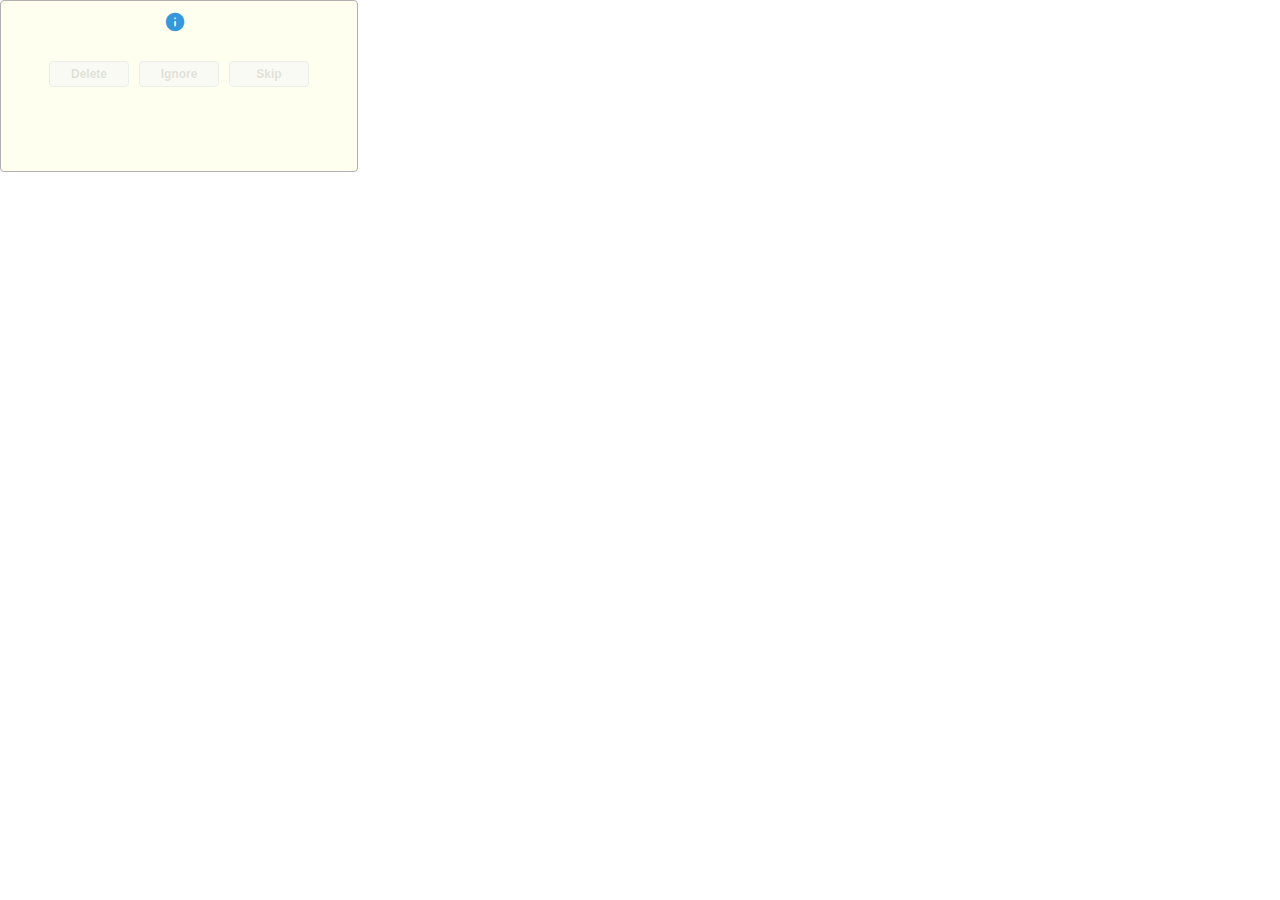
<file: wwwroot/countdown.html>
<!DOCTYPE html>
<html lang="en">
<head>
    <meta charset="UTF-8">
    <meta name="viewport" content="width=device-width, initial-scale=1.0">
    <title>Countdown</title>
    <link rel="stylesheet" href="css/countdown.css">
</head>
<body>
    <div id="panel" class="panel">
        <div class="header">
            <span class="header-icon" id="header-icon">&#xe88e;</span>
            <span class="header-title" id="header-title"></span>
        </div>
        <div class="countdown-text" id="countdown-text"></div>
        <div class="action-type" id="action-type"></div>
        <div class="info-text" id="info-text"></div>
        <div class="buttons">
            <button class="btn-cd" id="btn-delete" disabled>Delete</button>
            <button class="btn-cd" id="btn-ignore" disabled>Ignore</button>
            <button class="btn-cd" id="btn-skip" disabled>Skip</button>
        </div>
    </div>
    <script src="js/countdown.js"></script>
</body>
</html>
</file>
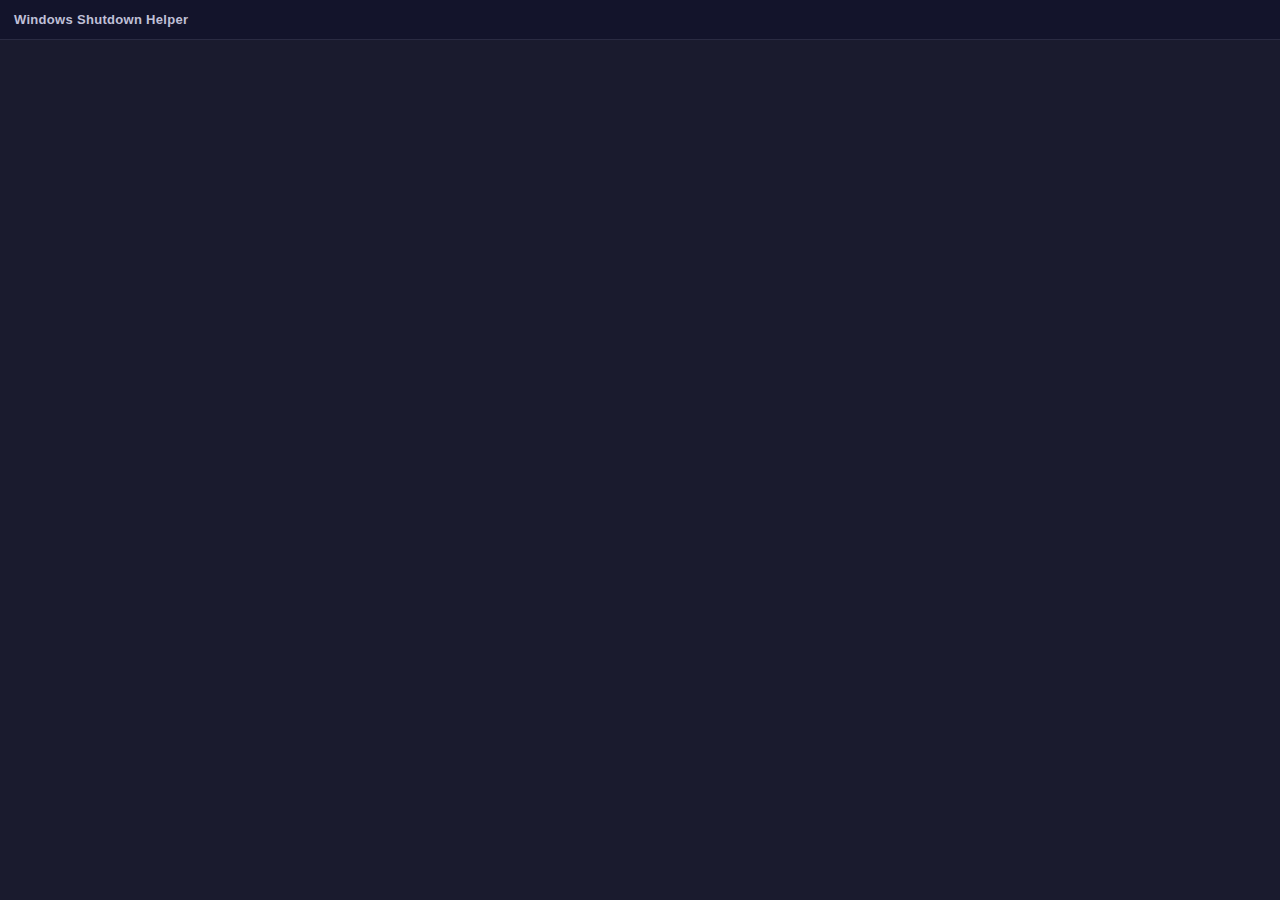
<file: wwwroot/subwindow.html>
<!DOCTYPE html>
<html lang="en" data-theme="system">
<head>
    <meta charset="UTF-8">
    <meta name="viewport" content="width=device-width, initial-scale=1.0">
    <title>Windows Shutdown Helper</title>
    <link rel="stylesheet" href="css/style.css">
</head>
<body>
    <div id="app">
        <header id="header">
            <span id="header-title">Windows Shutdown Helper</span>
            <span id="header-time"></span>
        </header>

        <div id="page-container"></div>
    </div>

    <div id="toast-container"></div>

    <script src="js/bridge.js"></script>
    <script src="js/components/toast.js"></script>
    <script src="js/subwindow.js"></script>
</body>
</html>
</file>
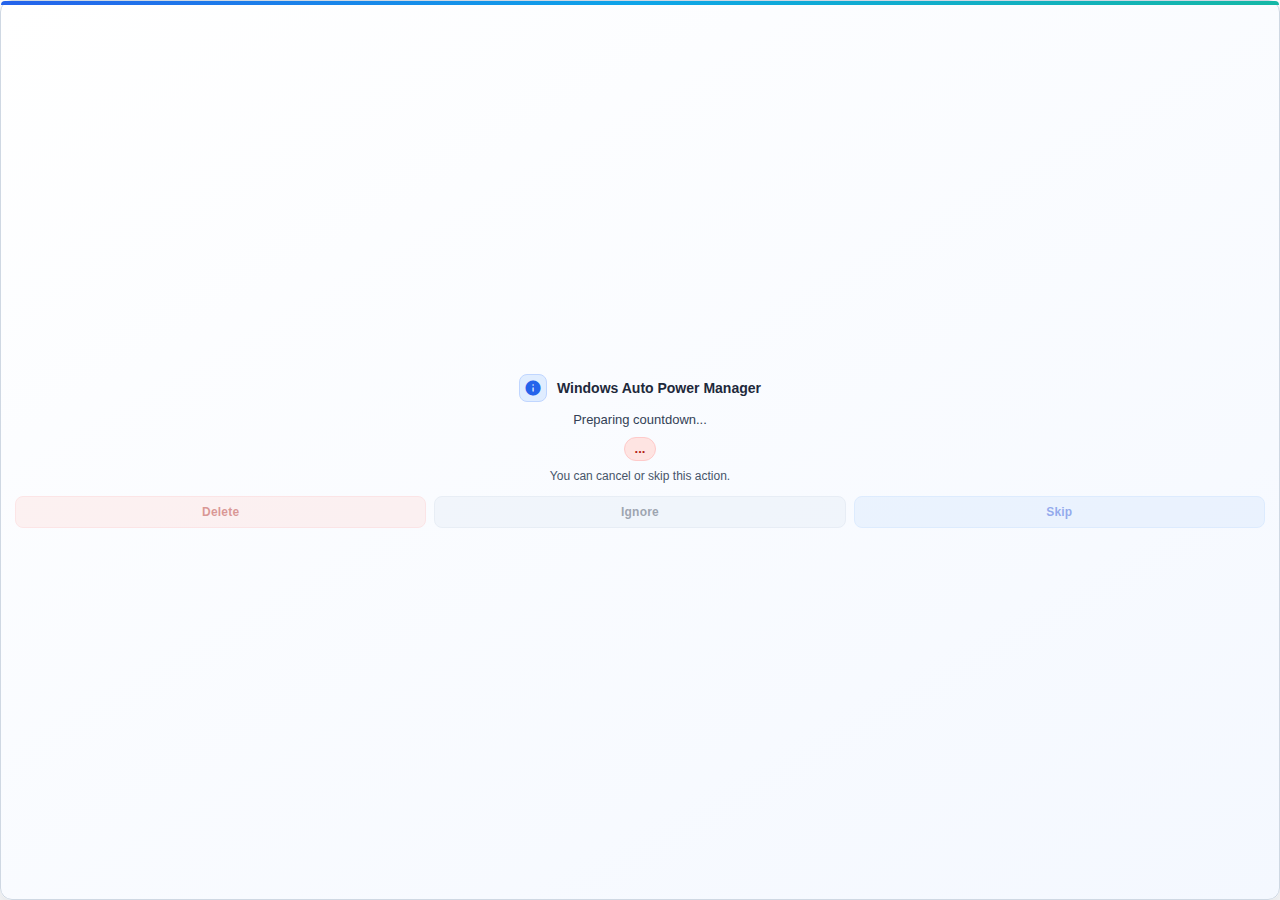
<file: src/WebView/Countdown.html>
<!DOCTYPE html>
<html lang="en">
<head>
    <meta charset="UTF-8">
    <meta name="viewport" content="width=device-width, initial-scale=1.0">
    <title>Countdown</title>
    <link rel="preload" href="Fonts/MaterialIconsRound.woff2" as="font" type="font/woff2" crossorigin>
    <link rel="stylesheet" href="Css/Countdown.min.css">
</head>
<body>
    <div id="panel" class="panel">
        <div class="header">
            <span class="header-icon-wrap">
                <span class="header-icon" id="header-icon">&#xe88e;</span>
            </span>
            <span class="header-title" id="header-title">Windows Auto Power Manager</span>
        </div>
        <div class="countdown-text" id="countdown-text">Preparing countdown...</div>
        <div class="action-type" id="action-type">...</div>
        <div class="info-text" id="info-text">You can cancel or skip this action.</div>
        <div class="buttons">
            <button class="btn-cd btn-danger" id="btn-delete" disabled>Delete</button>
            <button class="btn-cd btn-neutral" id="btn-ignore" disabled>Ignore</button>
            <button class="btn-cd btn-primary" id="btn-skip" disabled>Skip</button>
        </div>
    </div>
    <script src="Js/Countdown.js" defer></script>
</body>
</html>
</file>
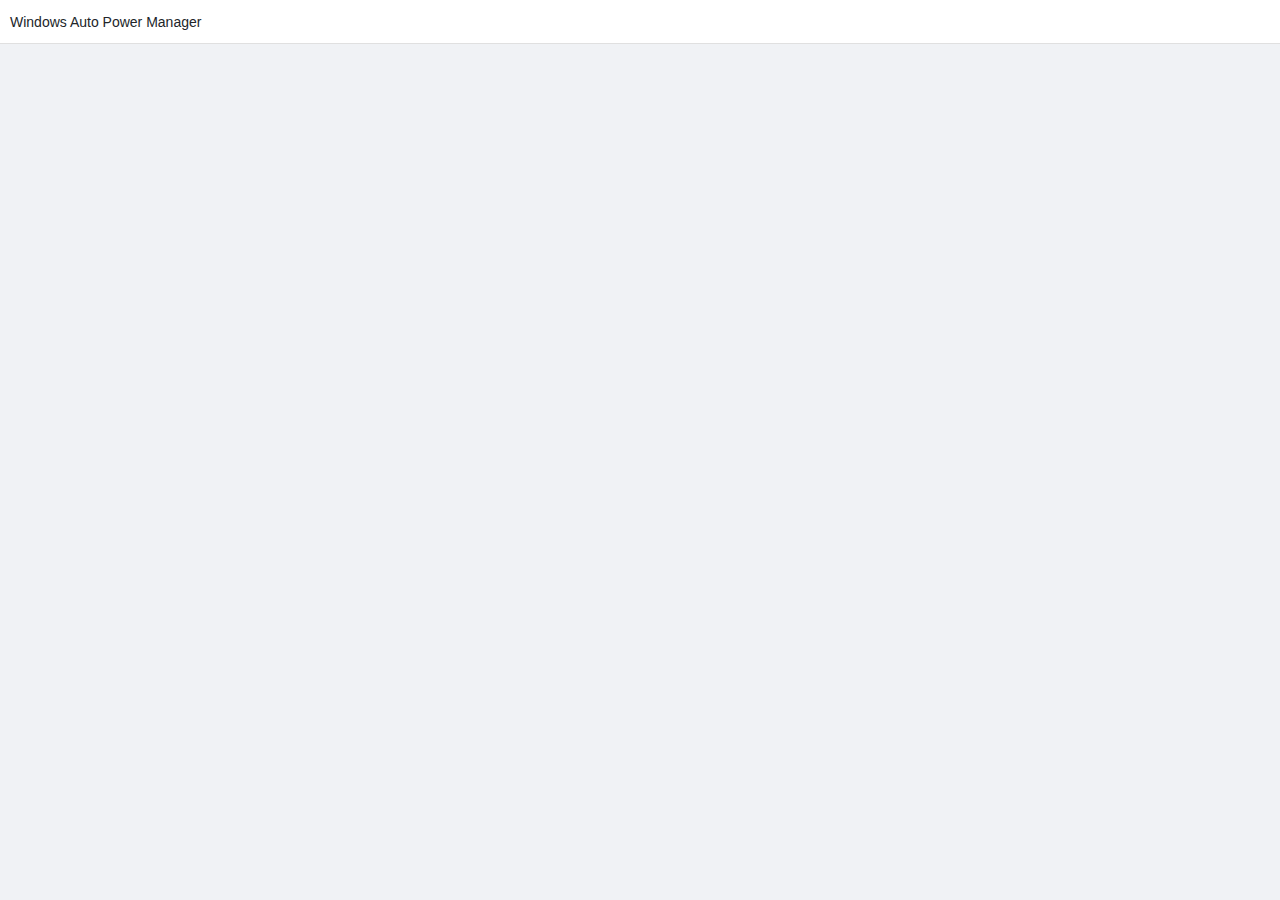
<file: src/WebView/SubWindow.html>
<!DOCTYPE html>
<html lang="en" data-theme="system">
<head>
    <meta charset="UTF-8">
    <meta name="viewport" content="width=device-width, initial-scale=1.0">
    <title>Windows Auto Power Manager</title>
    <link rel="preload" href="Fonts/MaterialIconsRound.woff2" as="font" type="font/woff2" crossorigin>
    <link rel="stylesheet" href="Css/Style.min.css">
</head>
<body class="subwindow-host">
    <div id="app">
        <header id="header">
            <span id="header-title">Windows Auto Power Manager</span>
            <span id="header-time"></span>
        </header>

        <div id="page-container"></div>
    </div>

    <div id="modal-overlay" class="modal-overlay hidden">
        <div class="modal-dialog" id="modal-dialog">
            <div class="modal-header">
                <span class="modal-title" id="modal-title">Edit Action</span>
                <button class="modal-close" id="modal-close">
                    <span class="mi">close</span>
                </button>
            </div>
            <div class="modal-body" id="modal-body"></div>
        </div>
    </div>

    <div id="toast-container"></div>

    <script src="Js/Bridge.js" defer></script>
    <script src="Js/Components/Toast.js" defer></script>
    <script src="Js/SubWindow.js" defer></script>
</body>
</html>
</file>
<file: wwwroot/css/countdown.css>
@font-face {
    font-family: 'Material Icons Round';
    font-style: normal;
    font-weight: 400;
    src: url('../fonts/MaterialIconsRound.otf') format('opentype');
}

* {
    margin: 0;
    padding: 0;
    box-sizing: border-box;
}

body {
    font-family: 'Segoe UI', 'Trebuchet MS', sans-serif;
    background: transparent;
    overflow: hidden;
    user-select: none;
}

.panel {
    width: 358px;
    height: 172px;
    background: #fffff0;
    border: 1px solid #b0b0b0;
    border-radius: 4px;
    display: flex;
    flex-direction: column;
    align-items: center;
    padding: 10px 14px;
    cursor: move;
}

.header {
    display: flex;
    align-items: center;
    justify-content: center;
    gap: 8px;
    margin-bottom: 8px;
}

.header-icon {
    font-family: 'Material Icons Round';
    font-size: 22px;
    color: #3498db;
}

.header-title {
    font-size: 14px;
    font-weight: 700;
    color: #2c3e50;
}

.countdown-text {
    font-size: 13px;
    color: #334155;
    text-align: center;
    margin-bottom: 4px;
}

.action-type {
    font-size: 14px;
    font-weight: 700;
    color: #e74c3c;
    text-align: center;
    margin-bottom: 4px;
}

.info-text {
    font-size: 12px;
    color: #475569;
    text-align: center;
    margin-bottom: 12px;
}

.buttons {
    display: flex;
    gap: 10px;
}

.btn-cd {
    padding: 5px 20px;
    border: 1px solid #cbd5e1;
    border-radius: 4px;
    background: #f1f5f9;
    font-size: 12px;
    font-weight: 600;
    font-family: inherit;
    cursor: pointer;
    transition: all 0.15s;
    min-width: 80px;
}

.btn-cd:hover:not(:disabled) {
    background: #e2e8f0;
}

.btn-cd:disabled {
    opacity: 0.4;
    cursor: not-allowed;
}
</file>
<file: wwwroot/css/style.css>
* {
    margin: 0;
    padding: 0;
    box-sizing: border-box;
}

body {
    font-family: 'Segoe UI', -apple-system, sans-serif;
    background: #1a1b2e;
    color: #e0e0ef;
    font-size: 14px;
    overflow: hidden;
    height: 100vh;
    user-select: none;
}

#app {
    display: flex;
    flex-direction: column;
    height: 100vh;
}

/* ─── Header ─── */
#header {
    display: flex;
    align-items: center;
    background: #13142b;
    padding: 0 14px;
    height: 40px;
    flex-shrink: 0;
    border-bottom: 1px solid #2a2b42;
    gap: 12px;
    -webkit-app-region: drag;
}

.menu-btn {
    background: none;
    border: none;
    color: #8889a5;
    cursor: pointer;
    padding: 6px;
    border-radius: 6px;
    display: flex;
    align-items: center;
    justify-content: center;
    transition: all 0.2s;
    -webkit-app-region: no-drag;
}

.menu-btn:hover {
    color: #e0e0ef;
    background: rgba(255,255,255,0.08);
}

#header-title {
    font-weight: 600;
    font-size: 13px;
    color: #c0c0d8;
    flex: 1;
    letter-spacing: 0.3px;
}

#header-time {
    font-size: 12px;
    color: #6b6b88;
    font-variant-numeric: tabular-nums;
}

/* ─── Hamburger Menu Overlay ─── */
.menu-overlay {
    position: fixed;
    top: 40px;
    left: 0;
    right: 0;
    bottom: 0;
    z-index: 900;
    background: rgba(0,0,0,0.4);
    animation: fadeIn 0.15s ease;
}

.menu-overlay.hidden {
    display: none;
}

.menu-panel {
    background: #1e1f36;
    width: 220px;
    border-right: 1px solid #2d2e48;
    border-bottom: 1px solid #2d2e48;
    border-radius: 0 0 10px 0;
    padding: 6px;
    box-shadow: 4px 4px 20px rgba(0,0,0,0.4);
    animation: slideDown 0.15s ease;
}

.menu-item {
    display: flex;
    align-items: center;
    gap: 12px;
    padding: 10px 14px;
    color: #9a9ab8;
    text-decoration: none;
    border-radius: 8px;
    font-size: 13px;
    font-weight: 500;
    transition: all 0.15s;
}

.menu-item:hover {
    color: #e0e0ef;
    background: rgba(255,255,255,0.06);
}

.menu-item.active {
    color: #5b9aff;
    background: rgba(91,154,255,0.1);
}

.menu-item-danger {
    color: #ff6b7a !important;
}

.menu-item-danger:hover {
    background: rgba(255,71,87,0.1) !important;
}

.menu-divider {
    height: 1px;
    background: #2d2e48;
    margin: 4px 10px;
}

@keyframes fadeIn {
    from { opacity: 0; }
    to { opacity: 1; }
}

@keyframes slideDown {
    from { opacity: 0; transform: translateY(-8px); }
    to { opacity: 1; transform: translateY(0); }
}

/* ─── Page Container ─── */
#page-container {
    flex: 1;
    overflow-y: auto;
    padding: 16px;
}

/* ─── Cards ─── */
.card {
    background: #232438;
    border: 1px solid #2d2e48;
    border-radius: 10px;
    padding: 18px;
    margin-bottom: 14px;
}

.card-title {
    font-size: 12px;
    font-weight: 700;
    color: #6b6b88;
    text-transform: uppercase;
    letter-spacing: 0.8px;
    margin-bottom: 16px;
    display: flex;
    align-items: center;
    gap: 8px;
}

.card-title svg {
    opacity: 0.5;
}

/* ─── Form Controls ─── */
.form-row {
    display: flex;
    align-items: center;
    margin-bottom: 10px;
    gap: 10px;
}

.form-label {
    font-weight: 500;
    font-size: 13px;
    color: #9a9ab8;
    min-width: 100px;
    flex-shrink: 0;
}

.form-select, .form-input, .form-time {
    flex: 1;
    padding: 8px 12px;
    border: 1px solid #3a3b55;
    border-radius: 8px;
    font-size: 13px;
    font-family: inherit;
    background: #1a1b2e;
    color: #e0e0ef;
    outline: none;
    transition: border-color 0.2s;
}

.form-select:focus, .form-input:focus, .form-time:focus {
    border-color: #5b9aff;
    box-shadow: 0 0 0 2px rgba(91,154,255,0.15);
}

.form-select {
    cursor: pointer;
    appearance: none;
    background-image: url("data:image/svg+xml,%3Csvg width='10' height='6' viewBox='0 0 10 6' fill='none' xmlns='http://www.w3.org/2000/svg'%3E%3Cpath d='M1 1L5 5L9 1' stroke='%236b6b88' stroke-width='1.5' stroke-linecap='round' stroke-linejoin='round'/%3E%3C/svg%3E");
    background-repeat: no-repeat;
    background-position: right 10px center;
    padding-right: 28px;
}

.form-select option {
    background: #1e1f36;
    color: #e0e0ef;
}

.form-input-small {
    max-width: 120px;
}

.form-hint {
    font-size: 12px;
    color: #5a5a78;
    font-style: italic;
}

/* ─── Buttons ─── */
.btn {
    padding: 9px 18px;
    border: none;
    border-radius: 8px;
    font-size: 13px;
    font-weight: 600;
    font-family: inherit;
    cursor: pointer;
    transition: all 0.2s;
    display: inline-flex;
    align-items: center;
    justify-content: center;
    gap: 6px;
}

.btn-primary {
    background: linear-gradient(135deg, #4f8cff, #3b6fe0);
    color: #fff;
    width: 100%;
    padding: 11px;
}

.btn-primary:hover {
    background: linear-gradient(135deg, #5e9aff, #4a7ef0);
    box-shadow: 0 2px 12px rgba(79,140,255,0.3);
}

.btn-success {
    background: linear-gradient(135deg, #2ecc71, #27ae60);
    color: #fff;
}

.btn-success:hover {
    box-shadow: 0 2px 12px rgba(46,204,113,0.3);
}

.btn-danger {
    background: linear-gradient(135deg, #ff4757, #e73c4e);
    color: #fff;
}

.btn-danger:hover {
    box-shadow: 0 2px 12px rgba(255,71,87,0.3);
}

.btn-secondary {
    background: #2d2e48;
    color: #9a9ab8;
}

.btn-secondary:hover {
    background: #3a3b55;
    color: #e0e0ef;
}

.btn:disabled {
    opacity: 0.4;
    cursor: not-allowed;
}

/* ─── Data Table ─── */
.data-table {
    width: 100%;
    border-collapse: collapse;
    font-size: 12px;
}

.data-table th {
    background: #1a1b2e;
    color: #6b6b88;
    font-weight: 600;
    padding: 10px;
    text-align: center;
    border-bottom: 1px solid #2d2e48;
    font-size: 11px;
    text-transform: uppercase;
    letter-spacing: 0.5px;
}

.data-table td {
    padding: 10px;
    text-align: center;
    border-bottom: 1px solid #2a2b40;
    color: #c0c0d8;
}

.data-table tr:hover {
    background: rgba(91,154,255,0.05);
}

.data-table tr.selected {
    background: rgba(91,154,255,0.12);
}

.data-table tr {
    cursor: pointer;
    transition: background 0.15s;
}

.table-empty {
    text-align: center;
    padding: 36px;
    color: #5a5a78;
    font-size: 13px;
}

/* ─── Context Menu ─── */
.context-menu {
    position: fixed;
    background: #1e1f36;
    border: 1px solid #3a3b55;
    border-radius: 8px;
    box-shadow: 0 8px 24px rgba(0,0,0,0.4);
    z-index: 1000;
    min-width: 180px;
    padding: 4px;
    display: none;
}

.context-menu.show {
    display: block;
}

.context-menu-item {
    padding: 9px 14px;
    cursor: pointer;
    font-size: 13px;
    color: #c0c0d8;
    border-radius: 6px;
    transition: background 0.12s;
}

.context-menu-item:hover {
    background: rgba(255,255,255,0.06);
}

.context-menu-item.danger {
    color: #ff6b7a;
}

/* ─── Toast Notifications ─── */
#toast-container {
    position: fixed;
    top: 48px;
    right: 16px;
    z-index: 2000;
    display: flex;
    flex-direction: column;
    gap: 8px;
}

.toast {
    background: #232438;
    border: 1px solid #2d2e48;
    border-radius: 10px;
    padding: 12px 16px;
    box-shadow: 0 8px 24px rgba(0,0,0,0.3);
    display: flex;
    align-items: center;
    gap: 10px;
    min-width: 280px;
    max-width: 360px;
    animation: toastIn 0.3s ease;
    font-size: 13px;
}

.toast.toast-out {
    animation: toastOut 0.3s ease forwards;
}

.toast-icon { font-size: 18px; flex-shrink: 0; }

.toast-success { border-left: 3px solid #2ecc71; }
.toast-success .toast-icon { color: #2ecc71; }

.toast-warn { border-left: 3px solid #f39c12; }
.toast-warn .toast-icon { color: #f39c12; }

.toast-info { border-left: 3px solid #5b9aff; }
.toast-info .toast-icon { color: #5b9aff; }

.toast-error { border-left: 3px solid #ff4757; }
.toast-error .toast-icon { color: #ff4757; }

.toast-content { flex: 1; }

.toast-title {
    font-weight: 600;
    margin-bottom: 2px;
    color: #e0e0ef;
}

.toast-message {
    color: #8889a5;
    font-size: 12px;
}

@keyframes toastIn {
    from { opacity: 0; transform: translateX(40px); }
    to { opacity: 1; transform: translateX(0); }
}

@keyframes toastOut {
    from { opacity: 1; transform: translateX(0); }
    to { opacity: 0; transform: translateX(40px); }
}

/* ─── Settings Page ─── */
.settings-row {
    display: flex;
    align-items: center;
    justify-content: space-between;
    padding: 12px 0;
    border-bottom: 1px solid #2a2b40;
}

.settings-row:last-child {
    border-bottom: none;
}

.settings-label {
    font-weight: 500;
    font-size: 13px;
    color: #c0c0d8;
}

.toggle-switch {
    position: relative;
    width: 44px;
    height: 24px;
    flex-shrink: 0;
}

.toggle-switch input {
    opacity: 0;
    width: 0;
    height: 0;
}

.toggle-slider {
    position: absolute;
    cursor: pointer;
    top: 0; left: 0; right: 0; bottom: 0;
    background: #3a3b55;
    border-radius: 24px;
    transition: 0.3s;
}

.toggle-slider:before {
    content: "";
    position: absolute;
    width: 18px;
    height: 18px;
    left: 3px;
    bottom: 3px;
    background: #8889a5;
    border-radius: 50%;
    transition: 0.3s;
}

.toggle-switch input:checked + .toggle-slider {
    background: #4f8cff;
}

.toggle-switch input:checked + .toggle-slider:before {
    transform: translateX(20px);
    background: #fff;
}

.settings-actions {
    display: flex;
    gap: 10px;
    justify-content: flex-end;
    margin-top: 16px;
}

/* ─── Logs Page ─── */
.logs-toolbar {
    display: flex;
    gap: 12px;
    margin-bottom: 14px;
    align-items: center;
    flex-wrap: wrap;
}

.logs-toolbar .form-label {
    min-width: auto;
}

.logs-toolbar .form-select {
    flex: 0 1 180px;
}

.logs-actions {
    display: flex;
    gap: 10px;
    margin-top: 14px;
    justify-content: flex-end;
}

/* ─── Scrollbar ─── */
#page-container::-webkit-scrollbar {
    width: 5px;
}

#page-container::-webkit-scrollbar-track {
    background: transparent;
}

#page-container::-webkit-scrollbar-thumb {
    background: #3a3b55;
    border-radius: 3px;
}

#page-container::-webkit-scrollbar-thumb:hover {
    background: #5a5a78;
}
</file>
<file: src/WebView/Css/Countdown.min.css>
@font-face{font-family:'Material Icons Round';font-style:normal;font-weight:400;src:url('../Fonts/MaterialIconsRound.woff2') format('woff2')}*{margin:0;padding:0;box-sizing:border-box}html,body{width:100%;height:100%}body{font-family:'Segoe UI','Trebuchet MS',sans-serif;background:transparent;overflow:hidden;user-select:none}.panel{position:relative;width:100%;height:100%;background:linear-gradient(150deg,#ffffff 0%,#f4f8ff 100%);border:1px solid #cfd8e3;border-radius:12px;display:flex;flex-direction:column;align-items:center;justify-content:center;padding:14px 14px 12px;cursor:move;box-shadow:0 10px 24px rgba(15,23,42,0.16)}.panel::before{content:'';position:absolute;top:0;left:0;right:0;height:4px;border-radius:12px 12px 0 0;background:linear-gradient(90deg,#2563eb,#0ea5e9,#14b8a6)}.header{z-index:1;display:flex;align-items:center;justify-content:center;gap:10px;margin-bottom:10px}.header-icon-wrap{width:28px;height:28px;border-radius:8px;display:flex;align-items:center;justify-content:center;background:#e0edff;border:1px solid #c0d6ff}.header-icon{font-family:'Material Icons Round';font-size:18px;color:#2563eb}.header-title{font-size:14px;font-weight:700;color:#1e293b}.countdown-text{z-index:1;font-size:13px;color:#334155;text-align:center;margin-bottom:8px;line-height:1.3;min-height:16px}.action-type{z-index:1;font-size:13px;font-weight:700;color:#b42318;background:#fee4e2;border:1px solid #fecaca;padding:3px 10px;border-radius:999px;text-align:center;margin-bottom:8px;min-height:24px;display:flex;align-items:center}.info-text{z-index:1;font-size:12px;color:#475569;text-align:center;margin-bottom:12px;line-height:1.25;min-height:15px}.buttons{z-index:1;display:flex;gap:8px;width:100%}.btn-cd{flex:1 1 0;height:32px;border:1px solid transparent;border-radius:8px;background:#f1f5f9;font-size:12px;font-weight:700;font-family:inherit;cursor:pointer;transition:transform 0.12s ease,box-shadow 0.12s ease,background-color 0.12s ease;letter-spacing:0.2px}.btn-cd:hover:not(:disabled){transform:translateY(-1px);box-shadow:0 6px 10px rgba(15,23,42,0.15)}.btn-danger{background:#fee4e2;border-color:#fecaca;color:#b42318}.btn-danger:hover:not(:disabled){background:#ffd4d0}.btn-neutral{background:#e7eef7;border-color:#d4deeb;color:#334155}.btn-neutral:hover:not(:disabled){background:#dce6f2}.btn-primary{background:#dbeafe;border-color:#bfdbfe;color:#1d4ed8}.btn-primary:hover:not(:disabled){background:#cbe4ff}.btn-cd:disabled{opacity:0.46;cursor:not-allowed;transform:none;box-shadow:none}
</file>
<file: src/WebView/Css/Style.min.css>
:root,[data-theme="dark"]{--bg-body:#1a1b2e;--bg-header:#13142b;--bg-card:#232438;--bg-panel:#1e1f36;--bg-input:#1a1b2e;--bg-btn-secondary:#2d2e48;--bg-btn-secondary-hover:#3a3b55;--border-main:#2d2e48;--border-header:#2a2b42;--border-input:#3a3b55;--border-row:#2a2b40;--text-primary:#e0e0ef;--text-secondary:#c0c0d8;--text-muted:#9a9ab8;--text-dim:#8889a5;--text-faint:#6b6b88;--text-hint:#5a5a78;--accent-blue:#5b9aff;--accent-blue-hover:#4f8cff;--accent-blue-bg:rgba(91,154,255,0.1);--accent-blue-shadow:rgba(91,154,255,0.15);--accent-blue-row-hover:rgba(91,154,255,0.05);--accent-blue-row-selected:rgba(91,154,255,0.12);--color-success:#2ecc71;--color-warn:#f39c12;--color-error:#ff4757;--color-danger-text:#ff6b7a;--color-danger-bg-hover:rgba(255,71,87,0.1);--btn-primary-bg:linear-gradient(135deg,#4f8cff,#3b6fe0);--btn-primary-hover:linear-gradient(135deg,#5e9aff,#4a7ef0);--btn-primary-shadow:rgba(79,140,255,0.3);--btn-success-bg:linear-gradient(135deg,#2ecc71,#27ae60);--btn-success-shadow:rgba(46,204,113,0.3);--btn-danger-bg:linear-gradient(135deg,#ff4757,#e73c4e);--btn-danger-shadow:rgba(255,71,87,0.3);--overlay-bg:rgba(0,0,0,0.4);--shadow-menu:4px 4px 20px rgba(0,0,0,0.4);--shadow-toast:0 8px 24px rgba(0,0,0,0.3);--shadow-ctx:0 8px 24px rgba(0,0,0,0.4);--scrollbar-thumb:#3a3b55;--scrollbar-thumb-hover:#5a5a78;--toggle-bg:#3a3b55;--toggle-knob:#8889a5;--toggle-active:#4f8cff;--hover-white:rgba(255,255,255,0.08);--hover-white-subtle:rgba(255,255,255,0.06);--select-arrow:%236b6b88;--option-bg:#1e1f36}[data-theme="light"]{--bg-body:#f0f2f5;--bg-header:#ffffff;--bg-card:#ffffff;--bg-panel:#f8f9fa;--bg-input:#ffffff;--bg-btn-secondary:#e9ecef;--bg-btn-secondary-hover:#dee2e6;--border-main:#dee2e6;--border-header:#e0e0e0;--border-input:#ced4da;--border-row:#e9ecef;--text-primary:#212529;--text-secondary:#343a40;--text-muted:#6c757d;--text-dim:#868e96;--text-faint:#adb5bd;--text-hint:#ced4da;--accent-blue:#3b82f6;--accent-blue-hover:#2563eb;--accent-blue-bg:rgba(59,130,246,0.1);--accent-blue-shadow:rgba(59,130,246,0.2);--accent-blue-row-hover:rgba(59,130,246,0.04);--accent-blue-row-selected:rgba(59,130,246,0.1);--color-success:#16a34a;--color-warn:#d97706;--color-error:#dc2626;--color-danger-text:#dc2626;--color-danger-bg-hover:rgba(220,38,38,0.08);--btn-primary-bg:linear-gradient(135deg,#3b82f6,#2563eb);--btn-primary-hover:linear-gradient(135deg,#60a5fa,#3b82f6);--btn-primary-shadow:rgba(59,130,246,0.3);--btn-success-bg:linear-gradient(135deg,#16a34a,#15803d);--btn-success-shadow:rgba(22,163,74,0.3);--btn-danger-bg:linear-gradient(135deg,#dc2626,#b91c1c);--btn-danger-shadow:rgba(220,38,38,0.3);--overlay-bg:rgba(0,0,0,0.15);--shadow-menu:0 4px 20px rgba(0,0,0,0.1);--shadow-toast:0 8px 24px rgba(0,0,0,0.1);--shadow-ctx:0 8px 24px rgba(0,0,0,0.12);--scrollbar-thumb:#ced4da;--scrollbar-thumb-hover:#adb5bd;--toggle-bg:#ced4da;--toggle-knob:#ffffff;--toggle-active:#3b82f6;--hover-white:rgba(0,0,0,0.04);--hover-white-subtle:rgba(0,0,0,0.03);--select-arrow:%236c757d;--option-bg:#ffffff}@media (prefers-color-scheme:light){[data-theme="system"]{--bg-body:#f0f2f5;--bg-header:#ffffff;--bg-card:#ffffff;--bg-panel:#f8f9fa;--bg-input:#ffffff;--bg-btn-secondary:#e9ecef;--bg-btn-secondary-hover:#dee2e6;--border-main:#dee2e6;--border-header:#e0e0e0;--border-input:#ced4da;--border-row:#e9ecef;--text-primary:#212529;--text-secondary:#343a40;--text-muted:#6c757d;--text-dim:#868e96;--text-faint:#adb5bd;--text-hint:#ced4da;--accent-blue:#3b82f6;--accent-blue-hover:#2563eb;--accent-blue-bg:rgba(59,130,246,0.1);--accent-blue-shadow:rgba(59,130,246,0.2);--accent-blue-row-hover:rgba(59,130,246,0.04);--accent-blue-row-selected:rgba(59,130,246,0.1);--color-success:#16a34a;--color-warn:#d97706;--color-error:#dc2626;--color-danger-text:#dc2626;--color-danger-bg-hover:rgba(220,38,38,0.08);--btn-primary-bg:linear-gradient(135deg,#3b82f6,#2563eb);--btn-primary-hover:linear-gradient(135deg,#60a5fa,#3b82f6);--btn-primary-shadow:rgba(59,130,246,0.3);--btn-success-bg:linear-gradient(135deg,#16a34a,#15803d);--btn-success-shadow:rgba(22,163,74,0.3);--btn-danger-bg:linear-gradient(135deg,#dc2626,#b91c1c);--btn-danger-shadow:rgba(220,38,38,0.3);--overlay-bg:rgba(0,0,0,0.15);--shadow-menu:0 4px 20px rgba(0,0,0,0.1);--shadow-toast:0 8px 24px rgba(0,0,0,0.1);--shadow-ctx:0 8px 24px rgba(0,0,0,0.12);--scrollbar-thumb:#ced4da;--scrollbar-thumb-hover:#adb5bd;--toggle-bg:#ced4da;--toggle-knob:#ffffff;--toggle-active:#3b82f6;--hover-white:rgba(0,0,0,0.04);--hover-white-subtle:rgba(0,0,0,0.03);--select-arrow:%236c757d;--option-bg:#ffffff}}@media (prefers-color-scheme:dark){[data-theme="system"]{--bg-body:#1a1b2e;--bg-header:#13142b;--bg-card:#232438;--bg-panel:#1e1f36;--bg-input:#1a1b2e;--bg-btn-secondary:#2d2e48;--bg-btn-secondary-hover:#3a3b55;--border-main:#2d2e48;--border-header:#2a2b42;--border-input:#3a3b55;--border-row:#2a2b40;--text-primary:#e0e0ef;--text-secondary:#c0c0d8;--text-muted:#9a9ab8;--text-dim:#8889a5;--text-faint:#6b6b88;--text-hint:#5a5a78;--accent-blue:#5b9aff;--accent-blue-hover:#4f8cff;--accent-blue-bg:rgba(91,154,255,0.1);--accent-blue-shadow:rgba(91,154,255,0.15);--accent-blue-row-hover:rgba(91,154,255,0.05);--accent-blue-row-selected:rgba(91,154,255,0.12);--color-success:#2ecc71;--color-warn:#f39c12;--color-error:#ff4757;--color-danger-text:#ff6b7a;--color-danger-bg-hover:rgba(255,71,87,0.1);--btn-primary-bg:linear-gradient(135deg,#4f8cff,#3b6fe0);--btn-primary-hover:linear-gradient(135deg,#5e9aff,#4a7ef0);--btn-primary-shadow:rgba(79,140,255,0.3);--btn-success-bg:linear-gradient(135deg,#2ecc71,#27ae60);--btn-success-shadow:rgba(46,204,113,0.3);--btn-danger-bg:linear-gradient(135deg,#ff4757,#e73c4e);--btn-danger-shadow:rgba(255,71,87,0.3);--overlay-bg:rgba(0,0,0,0.4);--shadow-menu:4px 4px 20px rgba(0,0,0,0.4);--shadow-toast:0 8px 24px rgba(0,0,0,0.3);--shadow-ctx:0 8px 24px rgba(0,0,0,0.4);--scrollbar-thumb:#3a3b55;--scrollbar-thumb-hover:#5a5a78;--toggle-bg:#3a3b55;--toggle-knob:#8889a5;--toggle-active:#4f8cff;--hover-white:rgba(255,255,255,0.08);--hover-white-subtle:rgba(255,255,255,0.06);--select-arrow:%236b6b88;--option-bg:#1e1f36}}@font-face{font-family:'Material Icons Round';font-style:normal;font-weight:400;font-display:swap;src:url('../Fonts/MaterialIconsRound.woff2') format('woff2')}.mi{font-family:'Material Icons Round';font-weight:normal;font-style:normal;font-size:20px;line-height:1;letter-spacing:normal;text-transform:none;display:inline-block;white-space:nowrap;word-wrap:normal;direction:ltr;-webkit-font-smoothing:antialiased;text-rendering:optimizeLegibility}*{margin:0;padding:0;box-sizing:border-box}body{font-family:'Segoe UI',-apple-system,sans-serif;background:var(--bg-body);color:var(--text-primary);font-size:14px;overflow:hidden;height:100vh;user-select:none}.hidden{display:none !important}#app{display:flex;flex-direction:column;height:100vh}#header{display:flex;align-items:center;background:var(--bg-header);padding:0 10px;height:44px;flex-shrink:0;border-bottom:1px solid var(--border-header);gap:8px;-webkit-app-region:drag}.toolbar-left,.toolbar-right{display:flex;align-items:center;gap:4px;flex-shrink:0;-webkit-app-region:no-drag}.toolbar-center{flex:1;display:flex;align-items:center;justify-content:center;-webkit-app-region:no-drag}.toolbar-btn{background:none;border:none;color:var(--text-dim);cursor:pointer;padding:6px;border-radius:6px;display:flex;align-items:center;justify-content:center;transition:all 0.2s}.toolbar-btn:hover{color:var(--text-primary);background:var(--hover-white)}.toolbar-btn .mi{font-size:20px}.toolbar-btn-add{background:var(--accent-blue);color:#fff;border-radius:8px;padding:5px}.toolbar-btn-add:hover{background:var(--accent-blue-hover);color:#fff;box-shadow:0 2px 8px var(--accent-blue-shadow)}.toolbar-btn-add .mi{font-size:22px}.toolbar-separator{width:1px;height:20px;background:var(--border-main);margin:0 4px}.toolbar-search{display:flex;align-items:center;background:var(--bg-input);border:1px solid var(--border-input);border-radius:8px;padding:0 10px;height:30px;max-width:260px;width:100%;transition:border-color 0.2s}.toolbar-search:focus-within{border-color:var(--accent-blue);box-shadow:0 0 0 2px var(--accent-blue-shadow)}.toolbar-search-icon{font-size:16px;color:var(--text-hint);margin-right:6px}.toolbar-search-input{border:none;background:none;outline:none;font-size:12px;font-family:inherit;color:var(--text-primary);width:100%}.toolbar-search-input::placeholder{color:var(--text-hint)}.tab-bar{display:flex;align-items:center;background:var(--bg-header);border-bottom:1px solid var(--border-header);padding:0 10px;gap:2px;flex-shrink:0;overflow-x:auto}.tab-bar::-webkit-scrollbar{height:0}.tab-item{background:none;border:none;color:var(--text-muted);font-size:12px;font-weight:500;font-family:inherit;padding:8px 14px;cursor:pointer;border-bottom:2px solid transparent;transition:all 0.15s;white-space:nowrap;flex-shrink:0}.tab-item:hover{color:var(--text-primary);background:var(--hover-white-subtle)}.tab-item.active{color:var(--accent-blue);border-bottom-color:var(--accent-blue)}.pause-banner{display:flex;align-items:center;gap:8px;background:var(--color-warn);color:#fff;padding:6px 14px;font-size:12px;font-weight:600;flex-shrink:0;animation:slideDown 0.2s ease}.pause-banner.hidden{display:none}.pause-banner-icon{font-size:16px}.pause-banner-time{margin-left:auto;font-variant-numeric:tabular-nums;font-weight:500;opacity:0.9}.pause-banner-btn{background:rgba(255,255,255,0.2);border:none;color:#fff;padding:3px 8px;border-radius:4px;cursor:pointer;display:flex;align-items:center;transition:background 0.2s}.pause-banner-btn:hover{background:rgba(255,255,255,0.3)}.pause-banner-btn .mi{font-size:16px}.pause-dropdown{position:fixed;top:44px;left:90px;background:var(--bg-panel);border:1px solid var(--border-input);border-radius:10px;box-shadow:var(--shadow-ctx);z-index:950;min-width:220px;padding:6px;animation:slideDown 0.15s ease}.pause-dropdown.hidden{display:none}.pause-dropdown-item{padding:9px 14px;cursor:pointer;font-size:13px;color:var(--text-secondary);border-radius:6px;transition:background 0.12s}.pause-dropdown-item:hover{background:var(--hover-white-subtle);color:var(--text-primary)}.pause-dropdown-divider{height:1px;background:var(--border-main);margin:4px 10px}.pause-dropdown-custom{padding:8px 14px}.pause-dropdown-label{font-size:11px;color:var(--text-faint);font-weight:600;text-transform:uppercase;letter-spacing:0.5px;display:block;margin-bottom:6px}.pause-custom-row{display:flex;gap:6px}.pause-custom-input{flex:1;padding:6px 10px;border:1px solid var(--border-input);border-radius:6px;font-size:12px;font-family:inherit;background:var(--bg-input);color:var(--text-primary);outline:none}.pause-custom-input:focus{border-color:var(--accent-blue)}.pause-custom-btn{background:var(--accent-blue);border:none;color:#fff;padding:4px 8px;border-radius:6px;cursor:pointer;display:flex;align-items:center;transition:background 0.2s}.pause-custom-btn:hover{background:var(--accent-blue-hover)}.pause-custom-btn .mi{font-size:16px}.modal-overlay{position:fixed;top:0;left:0;right:0;bottom:0;background:var(--overlay-bg);z-index:1100;display:flex;align-items:center;justify-content:center;animation:fadeIn 0.15s ease}.modal-overlay.hidden{display:none}.modal-dialog{background:var(--bg-card);border:1px solid var(--border-main);border-radius:12px;width:420px;max-width:90vw;max-height:80vh;overflow-y:auto;box-shadow:0 16px 48px rgba(0,0,0,0.3);animation:modalIn 0.2s ease}.modal-header{display:flex;align-items:center;justify-content:space-between;padding:16px 18px 12px;border-bottom:1px solid var(--border-row)}.modal-title{font-size:15px;font-weight:700;color:var(--text-primary)}.modal-close{background:none;border:none;color:var(--text-dim);cursor:pointer;padding:4px;border-radius:6px;display:flex;align-items:center;transition:all 0.2s}.modal-close:hover{color:var(--text-primary);background:var(--hover-white)}.modal-body{padding:18px}@keyframes modalIn{from{opacity:0;transform:scale(0.95) translateY(-10px)}to{opacity:1;transform:scale(1) translateY(0)}}#header-time{font-size:12px;color:var(--text-faint);font-variant-numeric:tabular-nums;display:none}.menu-overlay{position:fixed;top:44px;left:0;right:0;bottom:0;z-index:900;background:var(--overlay-bg);animation:fadeIn 0.15s ease}.menu-overlay.hidden{display:none}.menu-panel{background:var(--bg-panel);width:220px;border-left:1px solid var(--border-main);border-bottom:1px solid var(--border-main);border-radius:0 0 0 10px;padding:6px;box-shadow:var(--shadow-menu);animation:slideDown 0.15s ease;margin-left:auto}.menu-item{display:flex;align-items:center;gap:12px;padding:10px 14px;color:var(--text-muted);text-decoration:none;border-radius:8px;font-size:13px;font-weight:500;transition:all 0.15s;cursor:pointer}.menu-item:hover{color:var(--text-primary);background:var(--hover-white-subtle)}.menu-item.active{color:var(--accent-blue);background:var(--accent-blue-bg)}.menu-item-danger{color:var(--color-danger-text) !important}.menu-item-danger:hover{background:var(--color-danger-bg-hover) !important}.menu-divider{height:1px;background:var(--border-main);margin:4px 10px}#page-container{flex:1;overflow-y:auto;padding:16px}body.subwindow-host #page-container{padding:14px 16px 104px;scroll-padding-top:14px;scroll-padding-bottom:104px}body.subwindow-host.footer-layout-active #page-container{padding:14px 16px 0;overflow:hidden;scroll-padding-top:14px;scroll-padding-bottom:0;display:flex;flex-direction:column;min-height:0}.card{background:var(--bg-card);border:1px solid var(--border-main);border-radius:14px;padding:18px;margin-bottom:14px}.card-title{font-size:12px;font-weight:700;color:var(--text-faint);text-transform:uppercase;letter-spacing:0.8px;margin-bottom:16px;display:flex;align-items:center;gap:8px}.card-title svg,.card-title .mi{opacity:0.5}body.subwindow-host .card-title{display:none}body.subwindow-host .card{padding-top:14px}.menu-item .mi{font-size:18px}.form-row{display:flex;align-items:center;margin-bottom:10px;gap:10px}.form-label{font-weight:500;font-size:13px;color:var(--text-muted);min-width:100px;flex-shrink:0}.form-select,.form-input,.form-time{flex:1;padding:8px 12px;border:1px solid var(--border-input);border-radius:8px;font-size:13px;font-family:inherit;background:var(--bg-input);color:var(--text-primary);outline:none;transition:border-color 0.2s}.form-select:focus,.form-input:focus,.form-time:focus{border-color:var(--accent-blue);box-shadow:0 0 0 2px var(--accent-blue-shadow)}.form-select{cursor:pointer;appearance:none;background-repeat:no-repeat;background-position:right 10px center;padding-right:28px}:root .form-select,[data-theme="dark"] .form-select{background-image:url("data:image/svg+xml,%3Csvg width='10' height='6' viewBox='0 0 10 6' fill='none' xmlns='http://www.w3.org/2000/svg'%3E%3Cpath d='M1 1L5 5L9 1' stroke='%236b6b88' stroke-width='1.5' stroke-linecap='round' stroke-linejoin='round'/%3E%3C/svg%3E")}[data-theme="light"] .form-select{background-image:url("data:image/svg+xml,%3Csvg width='10' height='6' viewBox='0 0 10 6' fill='none' xmlns='http://www.w3.org/2000/svg'%3E%3Cpath d='M1 1L5 5L9 1' stroke='%236c757d' stroke-width='1.5' stroke-linecap='round' stroke-linejoin='round'/%3E%3C/svg%3E")}@media (prefers-color-scheme:light){[data-theme="system"] .form-select{background-image:url("data:image/svg+xml,%3Csvg width='10' height='6' viewBox='0 0 10 6' fill='none' xmlns='http://www.w3.org/2000/svg'%3E%3Cpath d='M1 1L5 5L9 1' stroke='%236c757d' stroke-width='1.5' stroke-linecap='round' stroke-linejoin='round'/%3E%3C/svg%3E")}}@media (prefers-color-scheme:dark){[data-theme="system"] .form-select{background-image:url("data:image/svg+xml,%3Csvg width='10' height='6' viewBox='0 0 10 6' fill='none' xmlns='http://www.w3.org/2000/svg'%3E%3Cpath d='M1 1L5 5L9 1' stroke='%236b6b88' stroke-width='1.5' stroke-linecap='round' stroke-linejoin='round'/%3E%3C/svg%3E")}}.form-select option{background:var(--option-bg);color:var(--text-primary)}.form-input-small{max-width:120px}.form-hint{font-size:12px;color:var(--text-hint);font-style:italic}.btn{padding:9px 18px;border:none;border-radius:8px;font-size:13px;font-weight:600;font-family:inherit;cursor:pointer;transition:all 0.2s;display:inline-flex;align-items:center;justify-content:center;gap:6px}.btn-primary{background:var(--btn-primary-bg);color:#fff;width:100%;padding:11px}.btn-primary:hover{background:var(--btn-primary-hover);box-shadow:0 2px 12px var(--btn-primary-shadow)}.btn-success{background:var(--btn-success-bg);color:#fff}.btn-success:hover{box-shadow:0 2px 12px var(--btn-success-shadow)}.btn-danger{background:var(--btn-danger-bg);color:#fff}.btn-danger:hover{box-shadow:0 2px 12px var(--btn-danger-shadow)}.btn-secondary{background:var(--bg-btn-secondary);color:var(--text-muted)}.btn-secondary:hover{background:var(--bg-btn-secondary-hover);color:var(--text-primary)}.btn:disabled{opacity:0.4;cursor:not-allowed}.data-table{width:100%;border-collapse:collapse;font-size:12px}.data-table th{background:var(--bg-body);color:var(--text-faint);font-weight:600;padding:10px;text-align:center;border-bottom:1px solid var(--border-main);font-size:11px;text-transform:uppercase;letter-spacing:0.5px}.data-table td{padding:10px;text-align:center;border-bottom:1px solid var(--border-row);color:var(--text-secondary)}.data-table th.row-actions-col,.data-table td.row-actions-cell{width:116px;min-width:116px;text-align:right}.data-table td.row-actions-cell{padding-right:8px}.data-table tr:hover{background:var(--accent-blue-row-hover)}.data-table tr.selected{background:var(--accent-blue-row-selected)}.data-table tr{cursor:pointer;transition:background 0.15s}.row-actions-cell{display:flex;justify-content:flex-end;align-items:center;gap:4px}.row-action-btn{width:28px;height:28px;border:none;border-radius:8px;background:transparent;color:var(--text-hint);display:inline-flex;align-items:center;justify-content:center;cursor:pointer;opacity:0.5;pointer-events:auto;transition:all 0.14s ease}.row-action-btn .mi{font-size:18px}.data-table tr:hover .row-action-btn,.data-table tr.selected .row-action-btn{opacity:1}.row-action-btn:hover{color:var(--text-primary);background:var(--hover-white-subtle)}.row-action-btn.row-action-delete:hover{color:var(--color-danger-text);background:var(--color-danger-bg-hover)}.row-action-btn.row-action-start{color:var(--color-success);opacity:0.8}.row-action-btn.row-action-start:hover{color:var(--color-success);background:rgba(46,204,113,0.12);opacity:1}.row-action-btn.row-action-stop:hover{color:var(--color-warn);background:rgba(243,156,18,0.12)}.data-table tr.row-disabled td{opacity:0.4}.data-table tr.row-disabled td.row-actions-cell{opacity:1}.data-table tr.row-disabled td.row-actions-cell .row-action-btn:not(.row-action-start){opacity:0.3}.table-empty{text-align:center;padding:36px;color:var(--text-hint);font-size:13px}.context-menu{position:fixed;background:var(--bg-panel);border:1px solid var(--border-input);border-radius:8px;box-shadow:var(--shadow-ctx);z-index:1000;min-width:180px;padding:4px;display:none}.context-menu.show{display:block}.context-menu-item{padding:9px 14px;cursor:pointer;font-size:13px;color:var(--text-secondary);border-radius:6px;transition:background 0.12s}.context-menu-item:hover{background:var(--hover-white-subtle)}.context-menu-item.danger{color:var(--color-danger-text)}#toast-container{position:fixed;top:52px;right:16px;z-index:2000;display:flex;flex-direction:column;gap:8px}.toast{background:var(--bg-card);border:1px solid var(--border-main);border-radius:10px;padding:12px 16px;box-shadow:var(--shadow-toast);display:flex;align-items:center;gap:10px;min-width:280px;max-width:360px;animation:toastIn 0.3s ease;font-size:13px}.toast.toast-out{animation:toastOut 0.3s ease forwards}.toast-icon{font-size:20px;flex-shrink:0;font-family:'Material Icons Round'}.toast-success{border-left:3px solid var(--color-success)}.toast-success .toast-icon{color:var(--color-success)}.toast-warn{border-left:3px solid var(--color-warn)}.toast-warn .toast-icon{color:var(--color-warn)}.toast-info{border-left:3px solid var(--accent-blue)}.toast-info .toast-icon{color:var(--accent-blue)}.toast-error{border-left:3px solid var(--color-error)}.toast-error .toast-icon{color:var(--color-error)}.toast-content{flex:1}.toast-title{font-weight:600;margin-bottom:2px;color:var(--text-primary)}.toast-message{color:var(--text-dim);font-size:12px}@keyframes fadeIn{from{opacity:0}to{opacity:1}}@keyframes slideDown{from{opacity:0;transform:translateY(-8px)}to{opacity:1;transform:translateY(0)}}@keyframes toastIn{from{opacity:0;transform:translateX(40px)}to{opacity:1;transform:translateX(0)}}@keyframes toastOut{from{opacity:1;transform:translateX(0)}to{opacity:0;transform:translateX(40px)}}.settings-row{display:flex;align-items:center;justify-content:space-between;padding:12px 0;border-bottom:1px solid var(--border-row)}.settings-row:last-child{border-bottom:none}.settings-page-card .settings-row:last-of-type{border-bottom:none;padding-bottom:6px}.settings-label{font-weight:500;font-size:13px;color:var(--text-secondary)}.toggle-switch{position:relative;width:44px;height:24px;flex-shrink:0}.toggle-switch input{opacity:0;width:0;height:0}.toggle-slider{position:absolute;cursor:pointer;top:0;left:0;right:0;bottom:0;background:var(--toggle-bg);border-radius:24px;transition:0.3s}.toggle-slider:before{content:"";position:absolute;width:18px;height:18px;left:3px;bottom:3px;background:var(--toggle-knob);border-radius:50%;transition:0.3s}.toggle-switch input:checked+.toggle-slider{background:var(--toggle-active)}.toggle-switch input:checked+.toggle-slider:before{transform:translateX(20px);background:#fff}.settings-label-group{display:flex;align-items:center;gap:5px}.settings-info-icon{position:relative;font-size:18px;color:var(--text-primary);background:none;border:none;cursor:help;opacity:0.8;transition:opacity 0.2s,color 0.2s}.settings-info-icon:hover{opacity:1;color:var(--accent-blue)}.settings-info-icon:hover::after{content:attr(data-tooltip);position:absolute;left:50%;bottom:calc(100%+8px);transform:translateX(-50%);background:#1a1b2e;color:#e0e0ef;border:1px solid #3a3b55;border-radius:8px;padding:8px 12px;font-size:12px;font-family:'Segoe UI',-apple-system,sans-serif;font-weight:400;line-height:1.45;white-space:pre-line;width:260px;box-shadow:0 8px 24px rgba(0,0,0,0.5);z-index:1200;pointer-events:none}.settings-info-icon:hover::before{content:"";position:absolute;left:50%;bottom:calc(100%+2px);transform:translateX(-50%);border:6px solid transparent;border-top-color:#3a3b55;z-index:1201;pointer-events:none}.settings-actions{display:flex;flex-wrap:wrap;gap:10px;justify-content:flex-end;margin-top:16px;overflow:visible}.settings-actions .btn{height:38px}.settings-config-split{position:relative;display:inline-flex;align-items:stretch;flex:0 0 auto;z-index:0}.settings-config-split.open{z-index:2}.settings-config-main,.settings-config-toggle{border:1px solid var(--border-input);background:var(--bg-btn-secondary);color:var(--text-secondary);position:relative;z-index:2}.settings-config-main:hover,.settings-config-toggle:hover{background:var(--bg-btn-secondary-hover);color:var(--text-primary)}.settings-config-split.open .settings-config-toggle{background:var(--bg-btn-secondary-hover);color:var(--text-primary)}.settings-config-main{min-width:140px;padding:0 16px;border-radius:8px 0 0 8px;border-right:none}.settings-config-split.open .settings-config-main{background:var(--bg-btn-secondary);color:var(--text-secondary)}.settings-config-toggle{min-width:36px;width:36px;padding:0;border-radius:0 8px 8px 0;justify-content:center;position:relative}.settings-config-toggle::before{content:"";position:absolute;left:0;top:7px;bottom:7px;width:1px;background:var(--border-input)}.settings-config-trigger-label{white-space:nowrap}.settings-config-caret{font-size:12px;line-height:1;color:var(--text-muted)}.settings-config-toggle:hover .settings-config-caret,.settings-config-split.open .settings-config-caret{color:var(--text-primary)}.settings-config-menu{position:absolute;left:0;right:auto;bottom:calc(100% - 1px);min-width:180px;padding:6px;border-radius:10px 10px 0 0;border-bottom-left-radius:10px;border-bottom-right-radius:10px;border:1px solid var(--border-input);background:var(--bg-panel);box-shadow:var(--shadow-ctx);z-index:1;display:flex;flex-direction:column;gap:2px;transform-origin:bottom left;animation:slideDown 0.15s ease}.settings-config-item{width:100%;border:none;border-radius:8px;background:transparent;color:var(--text-secondary);text-align:left;padding:10px 12px;font-size:13px;font-weight:600;cursor:pointer;font-family:inherit}.settings-config-item:hover{background:var(--hover-white-subtle);color:var(--text-primary)}.settings-config-item:first-child{border-top-left-radius:8px;border-top-right-radius:8px}.settings-config-item:last-child{border-bottom-left-radius:8px;border-bottom-right-radius:8px}.settings-page-card{display:flex;flex-direction:column}.logs-page-card{display:flex;flex-direction:column}#log-table-wrap{min-height:0}.logs-table-card{border:1px solid var(--border-row);background:var(--bg-panel);border-radius:10px;padding:10px}.logs-filter-panel{border:none;background:transparent;border-radius:0;padding:0;margin-bottom:14px}.logs-search-row{margin-bottom:10px}.logs-toolbar-search{width:100%;max-width:none;height:34px}.logs-filter-grid{display:grid;grid-template-columns:repeat(auto-fit,minmax(170px,1fr));gap:10px;align-items:end}.logs-filter-item{display:flex;flex-direction:column;gap:6px;min-width:0}.logs-filter-item .form-label{min-width:0;font-size:11px;font-weight:600;letter-spacing:0.4px;color:var(--text-faint);text-transform:uppercase}.logs-filter-item .form-select,.logs-filter-item .form-input{width:100%}.logs-filter-actions-row{align-self:end}.logs-filter-reset{width:100%;padding:8px 10px}.logs-result-meta{margin-top:10px;text-align:right;color:var(--text-dim);font-size:12px;font-variant-numeric:tabular-nums}.logs-actions{display:flex;gap:10px;margin-top:14px;justify-content:flex-end}body.subwindow-host .logs-page-card{margin-bottom:0}body.subwindow-host .logs-page-card #log-table-wrap{flex:1}body.subwindow-host .logs-page-card .logs-table-card{display:flex;flex-direction:column;flex:1;min-height:0}body.subwindow-host .settings-page-card,body.subwindow-host .help-page-card,body.subwindow-host .about-page-card{margin-bottom:0}body.subwindow-host.footer-layout-active .subpage-layout{flex:1;min-height:0;display:flex;flex-direction:column}body.subwindow-host.footer-layout-active .subpage-card{flex:1;min-height:0;display:flex;flex-direction:column;overflow:hidden;margin-bottom:14px}body.subwindow-host.footer-layout-active .subpage-scroll{flex:1;min-height:0;overflow:hidden}body.subwindow-host.footer-layout-active .subpage-footer{position:static;left:auto;right:auto;bottom:auto;z-index:auto;flex-shrink:0;min-height:60px;margin:0 -16px;padding-top:10px;padding-bottom:14px;padding-left:16px;padding-right:16px;border-top:1px solid var(--border-row);background:var(--bg-card);box-shadow:0 -6px 16px rgba(0,0,0,0.08);align-items:center}body.subwindow-host.footer-layout-active .settings-scroll,body.subwindow-host.footer-layout-active .about-shell,body.subwindow-host.footer-layout-active .logs-scroll{overflow-y:auto}body.subwindow-host.footer-layout-active .logs-scroll{display:flex;flex-direction:column}body.subwindow-host.footer-layout-active .settings-actions{overflow:visible}@media (max-width:640px){.logs-filter-grid{grid-template-columns:1fr}.logs-actions{flex-direction:column}.logs-actions .btn{width:100%}.settings-actions{flex-direction:column-reverse;align-items:stretch}.settings-actions .btn,.settings-config-split{width:100%}.settings-config-main{flex:1}.settings-config-menu{left:0;right:0;min-width:0}body.subwindow-host.footer-layout-active .subpage-footer{min-height:0}}#page-container::-webkit-scrollbar{width:5px}#page-container::-webkit-scrollbar-track{background:transparent}#page-container::-webkit-scrollbar-thumb{background:var(--scrollbar-thumb);border-radius:3px}#page-container::-webkit-scrollbar-thumb:hover{background:var(--scrollbar-thumb-hover)}.about-page-card{display:flex;flex-direction:column}.about-content{display:flex;flex-direction:column;gap:2px}.about-app-name{font-size:18px;font-weight:700;color:var(--text-primary);margin-bottom:14px}.about-app-icon{width:100px;height:100px;margin-bottom:14px}.about-row{display:flex;align-items:center;padding:8px 0}.about-label{font-weight:500;font-size:13px;color:var(--text-muted);min-width:80px;flex-shrink:0}.about-value{font-size:13px;color:var(--text-primary);font-weight:500}.about-link{font-size:13px;color:var(--accent-blue);text-decoration:none;font-weight:500;cursor:pointer;transition:opacity 0.2s}.about-link:hover{opacity:0.8;text-decoration:underline}.about-divider{height:1px;background:var(--border-row);margin:8px 0}.about-actions{display:flex;justify-content:flex-end;margin-top:16px}.help-content{display:flex;align-items:flex-start;gap:14px}.help-shell{display:flex;min-height:0}.help-main{flex:1;min-width:0;min-height:0;display:flex;flex-direction:column}.help-main-scroll{flex:1;min-height:0;overflow-y:auto;padding-right:2px}.help-main-scroll::-webkit-scrollbar{width:5px}.help-main-scroll::-webkit-scrollbar-thumb{background:var(--scrollbar-thumb);border-radius:3px}.help-intro{font-size:13px;color:var(--text-secondary);line-height:1.5}.help-section{border:1px solid var(--border-row);border-radius:8px;padding:10px 12px;background:var(--input-bg)}.help-section-title{font-size:13px;font-weight:700;color:var(--text-primary);margin-bottom:6px}.help-line{font-size:13px;line-height:1.45;color:var(--text-secondary);padding:2px 0}.help-search-box{display:flex;align-items:center;background:var(--bg-input);border:1px solid var(--border-input);border-radius:8px;padding:0 10px;height:34px;margin-bottom:18px;transition:border-color 0.2s}.help-toc-search-box{margin-bottom:12px;flex-shrink:0}.help-search-box:focus-within{border-color:var(--accent-blue);box-shadow:0 0 0 2px var(--accent-blue-shadow)}.help-search-box .mi{font-size:16px;color:var(--text-hint);margin-right:8px}.help-search-input{border:none;background:none;outline:none;font-size:13px;font-family:inherit;color:var(--text-primary);width:100%}.help-search-input::placeholder{color:var(--text-hint)}.help-toc-sidebar{position:sticky;top:0;align-self:flex-start;width:240px;min-width:240px;height:calc(100vh - 180px);max-height:calc(100vh - 180px);background:var(--bg-panel);border:1px solid var(--border-main);border-radius:10px;overflow:hidden;padding:12px;display:flex;flex-direction:column}.help-toc-sidebar.open{transform:none}.help-toc-list::-webkit-scrollbar{width:4px}.help-toc-list::-webkit-scrollbar-thumb{background:var(--scrollbar-thumb);border-radius:2px}.help-toc-header{display:flex;align-items:center;justify-content:flex-start;margin-bottom:12px;flex-shrink:0}.help-toc-title{font-size:11px;font-weight:700;text-transform:uppercase;letter-spacing:0.5px;color:var(--text-faint)}.help-toc-list{list-style:none;padding:0;margin:0;flex:1;min-height:0;overflow-y:auto;padding-right:2px}.help-toc-list li{padding:0}.help-toc-link{font-size:12px;color:var(--text-muted);text-decoration:none;cursor:pointer;transition:all 0.15s;display:flex;align-items:center;gap:8px;padding:7px 8px;border-radius:6px}.help-toc-link:hover{color:var(--accent-blue);background:var(--accent-blue-bg)}.help-toc-link.active{color:var(--accent-blue);background:var(--accent-blue-bg);font-weight:600}.help-toc-link .mi{font-size:16px;opacity:0.6;flex-shrink:0}.help-toc-num{font-size:10px;font-weight:700;color:#ffffff;background:#1a2744;width:18px;height:18px;border-radius:50%;display:inline-flex;align-items:center;justify-content:center;flex-shrink:0}@media (max-width:920px){.help-content{gap:10px}.help-toc-sidebar{width:210px;min-width:210px;height:calc(100vh - 200px);max-height:calc(100vh - 200px)}.help-toc-link{font-size:11px;padding:6px 7px}}@media (max-width:760px){.help-content{flex-direction:column}.help-main{width:100%}.help-toc-sidebar{position:relative;top:auto;width:100%;min-width:0;height:auto;max-height:220px}.help-page-nav{gap:8px;flex-wrap:wrap}.help-page-indicator{width:100%;text-align:center;order:3}.help-page-nav-btn{flex:1;min-width:120px;justify-content:center}}.help-chapter{border:1px solid var(--border-row);border-radius:10px;margin-bottom:12px;overflow:hidden}.help-chapter.hidden{display:none}.help-chapter-header{display:flex;align-items:center;gap:10px;padding:12px 14px;background:var(--bg-panel);border-bottom:1px solid var(--border-row)}.help-chapter-icon{font-size:20px;color:var(--accent-blue);flex-shrink:0}.help-chapter-number{font-size:11px;font-weight:700;color:#ffffff;background:#1a2744;width:22px;height:22px;border-radius:50%;display:inline-flex;align-items:center;justify-content:center;flex-shrink:0}.help-chapter-title{font-size:14px;font-weight:700;color:var(--text-primary)}.help-chapter-body{padding:14px}.help-step{display:flex;align-items:flex-start;gap:10px;padding:6px 0}.help-step-num{font-size:11px;font-weight:700;color:#ffffff;background:var(--accent-blue);width:20px;height:20px;border-radius:50%;display:inline-flex;align-items:center;justify-content:center;flex-shrink:0;margin-top:1px}.help-step-text{font-size:13px;line-height:1.5;color:var(--text-secondary)}.help-tip-box{display:flex;align-items:flex-start;gap:8px;border-radius:8px;padding:10px 12px;margin:8px 0;font-size:13px;line-height:1.5;color:var(--text-secondary)}.help-tip-box.tip{background:rgba(91,154,255,0.08);border-left:3px solid var(--accent-blue)}.help-tip-box.warn{background:rgba(243,156,18,0.08);border-left:3px solid var(--color-warn)}.help-tip-box.success{background:rgba(46,204,113,0.08);border-left:3px solid var(--color-success)}.help-tip-box .mi{font-size:18px;flex-shrink:0;margin-top:1px}.help-tip-box.tip .mi{color:var(--accent-blue)}.help-tip-box.warn .mi{color:var(--color-warn)}.help-tip-box.success .mi{color:var(--color-success)}.help-desc-item{padding:6px 0;font-size:13px;line-height:1.5;color:var(--text-secondary)}.help-desc-label{font-weight:600;color:var(--text-primary)}.help-sub-title{font-size:13px;font-weight:700;color:var(--text-primary);margin:12px 0 6px;padding-bottom:4px;border-bottom:1px solid var(--border-row)}.help-no-result{text-align:center;padding:24px;color:var(--text-hint);font-size:13px}.help-page-nav{display:flex;align-items:center;justify-content:space-between;padding:14px 0 4px;margin-top:8px;border-top:1px solid var(--border-row)}.help-page-nav-btn{display:inline-flex;align-items:center;gap:4px;padding:8px 16px;border:1px solid var(--border-input);border-radius:8px;background:var(--bg-btn-secondary);color:var(--text-secondary);font-size:13px;font-weight:600;font-family:inherit;cursor:pointer;transition:all 0.2s}.help-page-nav-btn:hover:not(:disabled){background:var(--bg-btn-secondary-hover);color:var(--text-primary);border-color:var(--accent-blue)}.help-page-nav-btn:disabled{opacity:0.3;cursor:not-allowed}.help-page-nav-btn .mi{font-size:20px}.help-page-indicator{font-size:12px;font-weight:600;color:var(--text-faint);letter-spacing:0.5px}.help-search-results-header{display:flex;align-items:center;gap:8px;font-size:12px;font-weight:600;color:var(--text-faint);text-transform:uppercase;letter-spacing:0.5px;margin-bottom:10px}.help-search-results-header .mi{font-size:16px;opacity:0.6}.help-search-results-list{display:flex;flex-direction:column;gap:8px}.help-search-result-item{border:1px solid var(--border-row);border-radius:10px;padding:12px 14px;cursor:pointer;transition:all 0.15s}.help-search-result-item:hover{border-color:var(--accent-blue);background:var(--accent-blue-bg)}.help-search-result-item-header{display:flex;align-items:center;gap:10px;margin-bottom:6px}.help-search-result-title{font-size:14px;font-weight:700;color:var(--text-primary)}.help-search-result-snippet{font-size:12px;line-height:1.5;color:var(--text-dim);overflow:hidden;text-overflow:ellipsis;display:-webkit-box;-webkit-line-clamp:2;-webkit-box-orient:vertical}.help-search-result-snippet mark{background:rgba(91,154,255,0.25);color:var(--accent-blue);border-radius:2px;padding:0 2px}body.subwindow-host.help-page-active #page-container{overflow:hidden}body.subwindow-host.help-page-active .help-page-card{min-height:0}body.subwindow-host.help-page-active .help-content{flex:1;min-height:0;align-items:stretch}body.subwindow-host.help-page-active .help-toc-sidebar{position:relative;top:auto;height:100%;max-height:none;flex:0 0 240px}body.subwindow-host.help-page-active .help-main{min-height:0;overflow:hidden}body.subwindow-host.help-page-active .help-main-scroll{overflow-y:auto;padding-right:4px}body.subwindow-host .help-search-box{position:static;background:var(--bg-input);padding-top:0;padding-bottom:0;margin-bottom:12px}body.subwindow-host .help-page-nav{position:static;margin-top:0;padding-top:0;padding-bottom:0;border-top:none;background:transparent;box-shadow:none}@media (max-width:760px){body.subwindow-host.help-page-active .help-content{min-height:0;flex-direction:column}body.subwindow-host.help-page-active .help-toc-sidebar{flex:0 0 auto;height:auto;max-height:220px}body.subwindow-host.help-page-active .help-main{overflow:hidden}body.subwindow-host.help-page-active .help-main-scroll{overflow-y:auto;padding-right:0}}.loading-container{display:flex;flex-direction:column;align-items:center;justify-content:center;padding:48px 20px;gap:18px;animation:fadeIn 0.3s ease}.loading-spinner{width:36px;height:36px;border-radius:50%;border:3px solid var(--border-main);border-top-color:var(--accent-blue);animation:spin 0.8s linear infinite}.loading-text{font-size:13px;color:var(--text-muted);letter-spacing:0.3px;animation:pulse 1.5s ease-in-out infinite}@keyframes spin{to{transform:rotate(360deg)}}@keyframes pulse{0%,100%{opacity:0.5}50%{opacity:1}}
</file>
